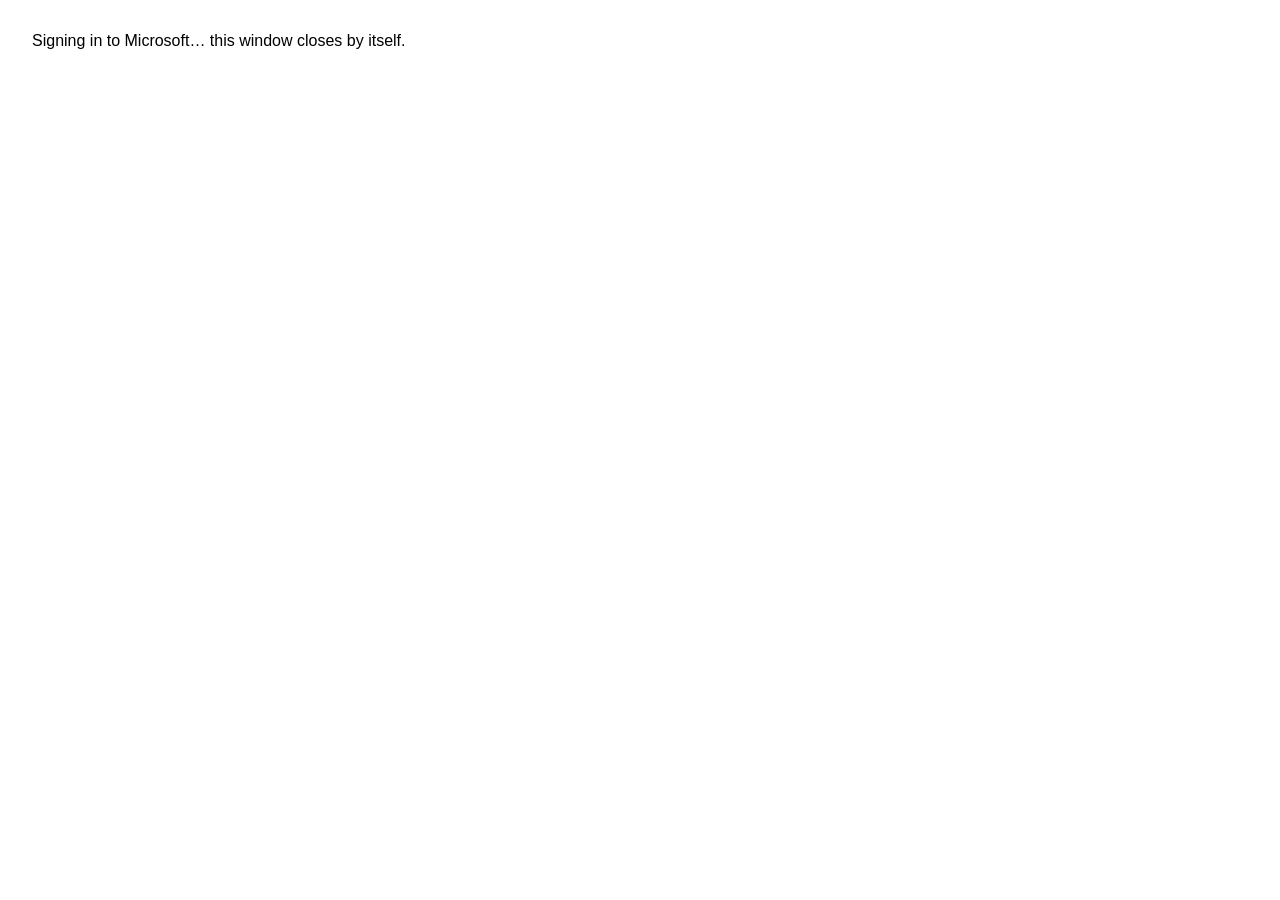
<file: auth.html>
<!doctype html>
<html lang="en"><head><meta charset="utf-8"><title>TKR · Microsoft sign in</title></head>
<body style="font-family:Arial,sans-serif;padding:24px">Signing in to Microsoft… this window closes by itself.</body></html>
</file>
